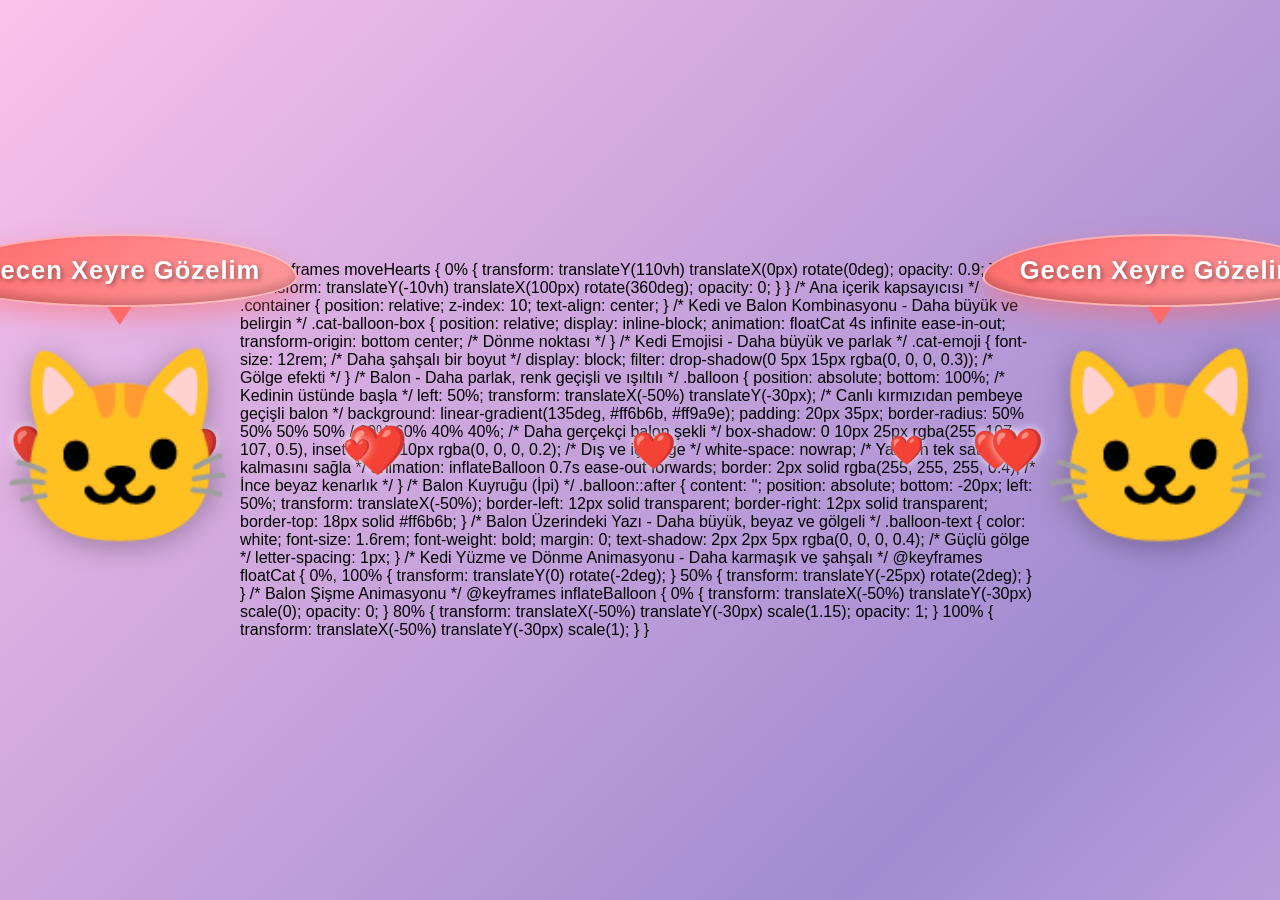
<file: jessy.html>
<!DOCTYPE html>
<html lang="tr">
<head>
    <meta charset="UTF-8">
    <meta name="viewport" content="width=device-width, initial-scale=1.0">
    <title>Gecen Xeyre Gözelim - Şahşalı Kedi</title>
    <style>
        body {
            margin: 0;
            padding: 0;
            overflow: hidden; /* Taşmaları gizle */
            /* Sürekli değişen, çok renkli ve canlı gradient arka plan */
            background: linear-gradient(-45deg, #ff9a9e, #fad0c4, #fad0c4, #ffd1ff, #a18cd1, #fbc2eb);
            background-size: 400% 400%;
            animation: gradientBG 15s ease infinite;
            font-family: 'Segoe UI', Tahoma, Geneva, Verdana, sans-serif;
            display: flex;
            justify-content: center;
            align-items: center;
            height: 100vh;
        }

        /* Arka plan renk geçişi animasyonu */
        @keyframes gradientBG {
            0% { background-position: 0% 50%; }
            50% { background-position: 100% 50%; }
            100% { background-position: 0% 50%; }
        }

        /* Arka plan kalpler animasyonu - Daha parlak ve çok renkli */
        .heart {
            position: absolute;
            font-size: 1.8rem;
            animation: moveHearts 5s linear infinite;
            pointer-events: none; /* Kalpler fare etkileşimini engellemesin */
            filter: drop-shadow(0 0 5px rgba(255, 255, 255, 0.8)); /* Parlama efekti */
        }

        @keyframes moveHearts {
            0% {
                transform: translateY(110vh) translateX(0px) rotate(0deg);
                opacity: 0.9;
            }
            100% {
                transform: translateY(-10vh) translateX(100px) rotate(360deg);
                opacity: 0;
            }
        }

        /* Ana içerik kapsayıcısı */
        .container {
            position: relative;
            z-index: 10;
            text-align: center;
        }

        /* Kedi ve Balon Kombinasyonu - Daha büyük ve belirgin */
        .cat-balloon-box {
            position: relative;
            display: inline-block;
            animation: floatCat 4s infinite ease-in-out;
            transform-origin: bottom center; /* Dönme noktası */
        }

        /* Kedi Emojisi - Daha büyük ve parlak */
        .cat-emoji {
            font-size: 12rem; /* Daha şahşalı bir boyut */
            display: block;
            filter: drop-shadow(0 5px 15px rgba(0, 0, 0, 0.3)); /* Gölge efekti */
        }

        /* Balon - Daha parlak, renk geçişli ve ışıltılı */
        .balloon {
            position: absolute;
            bottom: 100%; /* Kedinin üstünde başla */
            left: 50%;
            transform: translateX(-50%) translateY(-30px);
            /* Canlı kırmızıdan pembeye geçişli balon */
            background: linear-gradient(135deg, #ff6b6b, #ff9a9e);
            padding: 20px 35px;
            border-radius: 50% 50% 50% 50% / 60% 60% 40% 40%; /* Daha gerçekçi balon şekli */
            box-shadow: 0 10px 25px rgba(255, 107, 107, 0.5), inset 0 -5px 10px rgba(0, 0, 0, 0.2); /* Dış ve iç gölge */
            white-space: nowrap; /* Yazının tek satırda kalmasını sağla */
            animation: inflateBalloon 0.7s ease-out forwards;
            border: 2px solid rgba(255, 255, 255, 0.4); /* İnce beyaz kenarlık */
        }

        /* Balon Kuyruğu (İpi) */
        .balloon::after {
            content: '';
            position: absolute;
            bottom: -20px;
            left: 50%;
            transform: translateX(-50%);
            border-left: 12px solid transparent;
            border-right: 12px solid transparent;
            border-top: 18px solid #ff6b6b;
        }

        /* Balon Üzerindeki Yazı - Daha büyük, beyaz ve gölgeli */
        .balloon-text {
            color: white;
            font-size: 1.6rem;
            font-weight: bold;
            margin: 0;
            text-shadow: 2px 2px 5px rgba(0, 0, 0, 0.4); /* Güçlü gölge */
            letter-spacing: 1px;
        }

        /* Kedi Yüzme ve Dönme Animasyonu - Daha karmaşık ve şahşalı */
        @keyframes floatCat {
            0%, 100% { transform: translateY(0) rotate(-2deg); }
            50% { transform: translateY(-25px) rotate(2deg); }
        }

        /* Balon Şişme Animasyonu */
        @keyframes inflateBalloon {
            0% { transform: translateX(-50%) translateY(-30px) scale(0); opacity: 0; }
            80% { transform: translateX(-50%) translateY(-30px) scale(1.15); opacity: 1; }
            100% { transform: translateX(-50%) translateY(-30px) scale(1); }
        }

    </style>
</head>
<body>

    <div class="container">
        <div class="cat-balloon-box">
            <div class="balloon">
                <p class="balloon-text">Gecen Xeyre Gözelim</p>
            </div>
            <div class="cat-emoji">🐱</div>
        </div>
    </div>

    <script>
        // Arka planda süzülen çok renkli kalpleri oluşturan fonksiyon
        function createHearts() {
            const heart = document.createElement('div');
            heart.classList.add('heart');
            heart.innerHTML = '❤️'; // Kalp emojisi
            
            // Rastgele renk seçimi
            const colors = ['#ff6b6b', '#ff9a9e', '#ffd1ff', '#a18cd1', '#fbc2eb', '#ffffff'];
            heart.style.color = colors[Math.floor(Math.random() * colors.length)];
            
            heart.style.left = Math.random() * 100 + 'vw'; // Rastgele yatay pozisyon
            heart.style.animationDuration = Math.random() * 4 + 4 + 's'; // Rastgele hız
            heart.style.fontSize = Math.random() * 2 + 1.2 + 'rem'; // Rastgele boyut
            
            document.body.appendChild(heart);

            // Kalbi ekran dışına çıkınca kaldır
            setTimeout(() => {
                heart.remove();
            }, 7000);
        }

        // Belirli aralıklarla yeni kalpler oluştur
        setInterval(createHearts, 150); // Daha sık kalp (daha şahşalı)
    </script>
</body>
</html>
}

        @keyframes moveHearts {
            0% {
                transform: translateY(110vh) translateX(0px) rotate(0deg);
                opacity: 0.9;
            }
            100% {
                transform: translateY(-10vh) translateX(100px) rotate(360deg);
                opacity: 0;
            }
        }

        /* Ana içerik kapsayıcısı */
        .container {
            position: relative;
            z-index: 10;
            text-align: center;
        }

        /* Kedi ve Balon Kombinasyonu - Daha büyük ve belirgin */
        .cat-balloon-box {
            position: relative;
            display: inline-block;
            animation: floatCat 4s infinite ease-in-out;
            transform-origin: bottom center; /* Dönme noktası */
        }

        /* Kedi Emojisi - Daha büyük ve parlak */
        .cat-emoji {
            font-size: 12rem; /* Daha şahşalı bir boyut */
            display: block;
            filter: drop-shadow(0 5px 15px rgba(0, 0, 0, 0.3)); /* Gölge efekti */
        }

        /* Balon - Daha parlak, renk geçişli ve ışıltılı */
        .balloon {
            position: absolute;
            bottom: 100%; /* Kedinin üstünde başla */
            left: 50%;
            transform: translateX(-50%) translateY(-30px);
            /* Canlı kırmızıdan pembeye geçişli balon */
            background: linear-gradient(135deg, #ff6b6b, #ff9a9e);
            padding: 20px 35px;
            border-radius: 50% 50% 50% 50% / 60% 60% 40% 40%; /* Daha gerçekçi balon şekli */
            box-shadow: 0 10px 25px rgba(255, 107, 107, 0.5), inset 0 -5px 10px rgba(0, 0, 0, 0.2); /* Dış ve iç gölge */
            white-space: nowrap; /* Yazının tek satırda kalmasını sağla */
            animation: inflateBalloon 0.7s ease-out forwards;
            border: 2px solid rgba(255, 255, 255, 0.4); /* İnce beyaz kenarlık */
        }

        /* Balon Kuyruğu (İpi) */
        .balloon::after {
            content: '';
            position: absolute;
            bottom: -20px;
            left: 50%;
            transform: translateX(-50%);
            border-left: 12px solid transparent;
            border-right: 12px solid transparent;
            border-top: 18px solid #ff6b6b;
        }

        /* Balon Üzerindeki Yazı - Daha büyük, beyaz ve gölgeli */
        .balloon-text {
            color: white;
            font-size: 1.6rem;
            font-weight: bold;
            margin: 0;
            text-shadow: 2px 2px 5px rgba(0, 0, 0, 0.4); /* Güçlü gölge */
            letter-spacing: 1px;
        }

        /* Kedi Yüzme ve Dönme Animasyonu - Daha karmaşık ve şahşalı */
        @keyframes floatCat {
            0%, 100% { transform: translateY(0) rotate(-2deg); }
            50% { transform: translateY(-25px) rotate(2deg); }
        }

        /* Balon Şişme Animasyonu */
        @keyframes inflateBalloon {
            0% { transform: translateX(-50%) translateY(-30px) scale(0); opacity: 0; }
            80% { transform: translateX(-50%) translateY(-30px) scale(1.15); opacity: 1; }
            100% { transform: translateX(-50%) translateY(-30px) scale(1); }
        }

    </style>
</head>
<body>

    <div class="container">
        <div class="cat-balloon-box">
            <div class="balloon">
                <p class="balloon-text">Gecen Xeyre Gözelim</p>
            </div>
            <div class="cat-emoji">🐱</div>
        </div>
    </div>

    <script>
        // Arka planda süzülen çok renkli kalpleri oluşturan fonksiyon
        function createHearts() {
            const heart = document.createElement('div');
            heart.classList.add('heart');
            heart.innerHTML = '❤️'; // Kalp emojisi
            
            // Rastgele renk seçimi
            const colors = ['#ff6b6b', '#ff9a9e', '#ffd1ff', '#a18cd1', '#fbc2eb', '#ffffff'];
            heart.style.color = colors[Math.floor(Math.random() * colors.length)];
            
            heart.style.left = Math.random() * 100 + 'vw'; // Rastgele yatay pozisyon
            heart.style.animationDuration = Math.random() * 4 + 4 + 's'; // Rastgele hız
            heart.style.fontSize = Math.random() * 2 + 1.2 + 'rem'; // Rastgele boyut
            
            document.body.appendChild(heart);

            // Kalbi ekran dışına çıkınca kaldır
            setTimeout(() => {
                heart.remove();
            }, 7000);
        }

        // Belirli aralıklarla yeni kalpler oluştur
        setInterval(createHearts, 150); // Daha sık kalp (daha şahşalı)
    </script>
</body>
</html>
</file>
